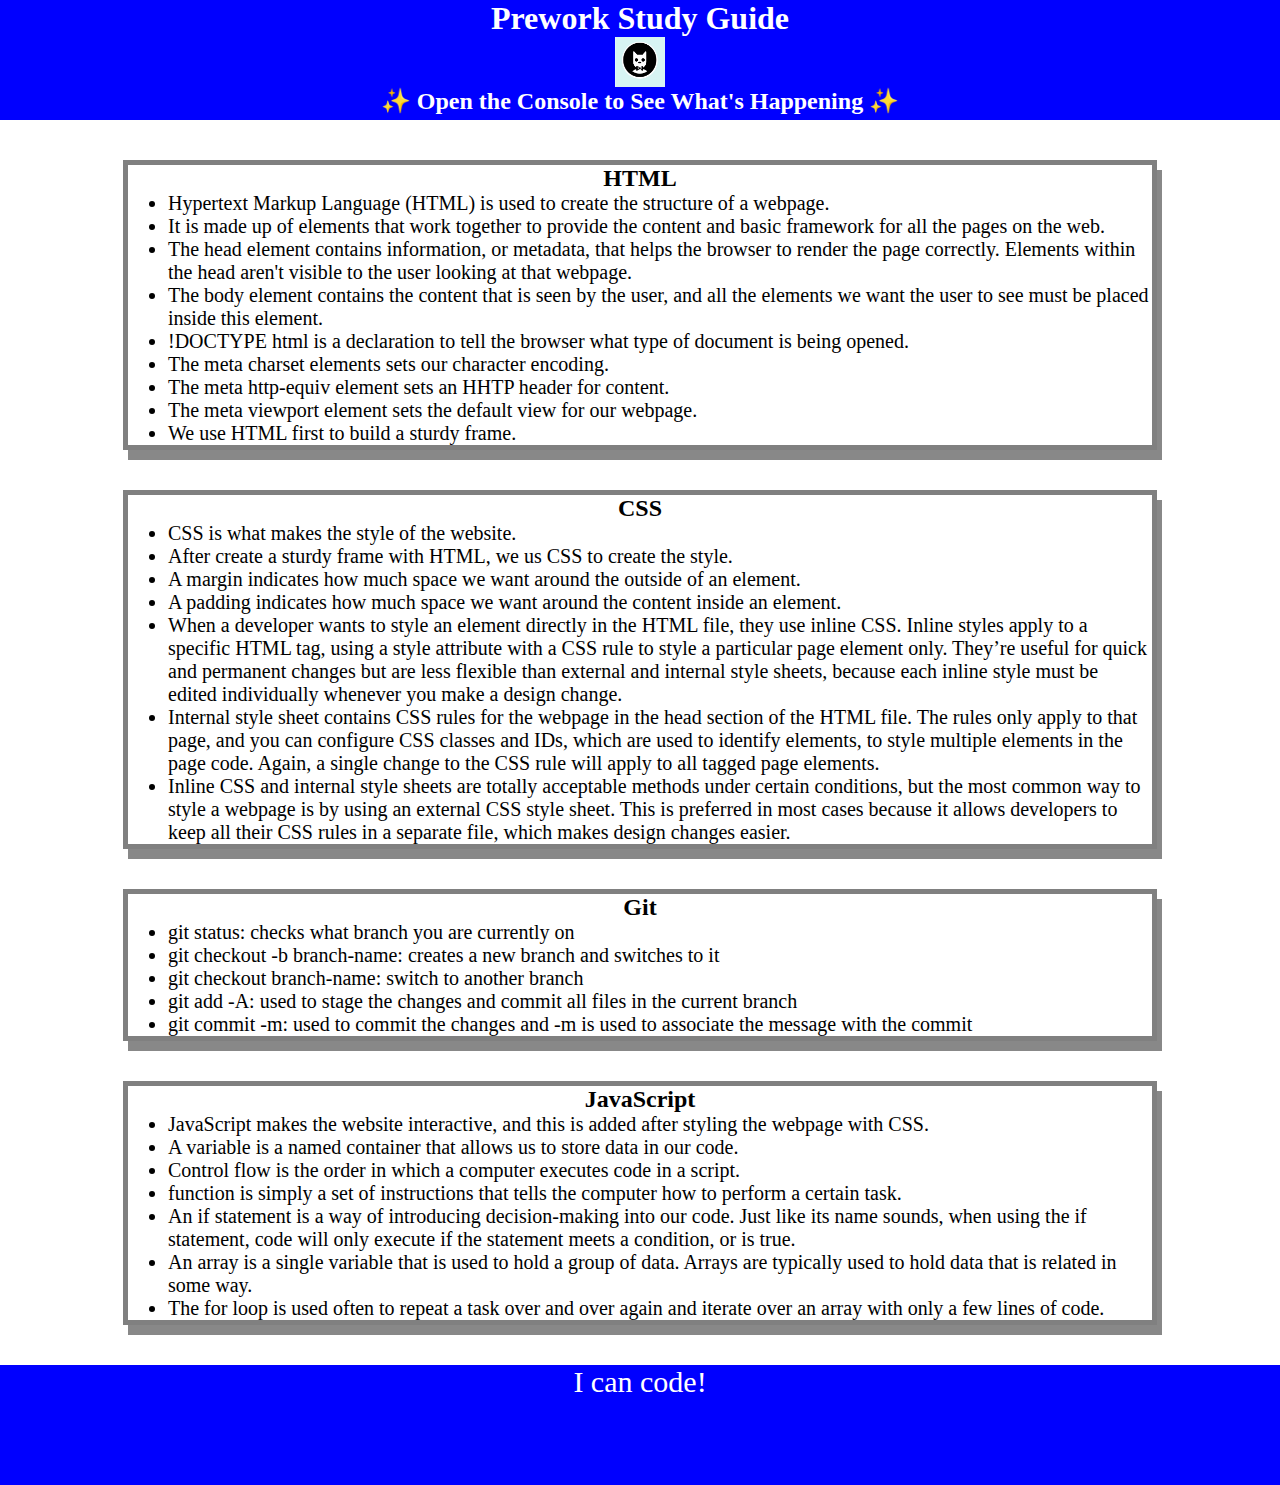
<file: index.html>
<!DOCTYPE html>
<html lang="en">
  <head>
    <meta charset="UTF-8" />
    <meta http-equiv="X-UA-Compatible" content="IE=edge" />
    <meta name="viewport" content="width=device-width, initial-scale=1.0" />
    <link rel="stylesheet" href="./assets/style.css">
    <title>Prework Study Guide</title>
  </head>
  <body>
    <header id="top">
      <h1>Prework Study Guide</h1>
      <img src="./assets/bowtie-cat.png" alt="Profile image of cat wearing a bow tie." />
      <h2>✨ Open the Console to See What's Happening ✨</h2>
    </header>
    <main>
      <section class="card" id="html-section">

        <h2>HTML</h2>

        <ul>

          <li>Hypertext Markup Language (HTML) is used to create the structure of a webpage.</li>
          <li>It is made up of elements that work together to provide the content and basic framework for all the pages on the web.</li>
          <li>The head element contains information, or metadata, that helps the browser to render the page correctly. Elements within the head aren't visible to the user looking at that webpage.</li>
          <li>The body element contains the content that is seen by the user, and all the elements we want the user to see must be placed inside this element. </li>
          <li>!DOCTYPE html is a declaration to tell the browser what type of document is being opened.</li>
          <li>The meta charset elements sets our character encoding.</li>
          <li>The meta http-equiv element sets an HHTP header for content.</li>
          <li>The meta viewport element sets the default view for our webpage.</li>
          <li>We use HTML first to build a sturdy frame.</li>
        </ul>
        </section>

       

        <section class="card" id="css-section">

          <h2>CSS</h2>

      <ul>
        <li>CSS is what makes the style of the website.</li>
        <li>After create a sturdy frame with HTML, we us CSS to create the style.</li>
        <li>A margin indicates how much space we want around the outside of an element.</li>
        <li>A padding indicates how much space we want around the content inside an element.</li>
        <li>When a developer wants to style an element directly in the HTML file, they use inline CSS. Inline styles apply to a specific HTML tag, using a style attribute with a CSS rule to style a particular page element only. They’re useful for quick and permanent changes but are less flexible than external and internal style sheets, because each inline style must be edited individually whenever you make a design change.</li>
        <li>Internal style sheet contains CSS rules for the webpage in the head section of the HTML file. The rules only apply to that page, and you can configure CSS classes and IDs, which are used to identify elements, to style multiple elements in the page code. Again, a single change to the CSS rule will apply to all tagged page elements.</li>
        <li>Inline CSS and internal style sheets are totally acceptable methods under certain conditions, but the most common way to style a webpage is by using an external CSS style sheet. This is preferred in most cases because it allows developers to keep all their CSS rules in a separate file, which makes design changes easier.</li>
      </ul>
      </section>

      

      <section class="card" id="git-section">

        <h2>Git</h2>

        <ul>
  
          <li>git status: checks what branch you are currently on</li>
          <li>git checkout -b branch-name: creates a new branch and switches to it</li>
          <li>git checkout branch-name: switch to another branch</li>
          <li>git add -A: used to stage the changes and commit all files in the current branch</li>
          <li>git commit -m: used to commit the changes and -m is used to associate the message with the commit</li>
        
        </ul>
      </section>

     

      <section class="card" id="javascript-section">
        <h2>JavaScript</h2>

      <ul>

        <li>JavaScript makes the website interactive, and this is added after styling the webpage with CSS.</li>
        <li>A variable is a named container that allows us to store data in our code.</li>
        <li>Control flow is the order in which a computer executes code in a script.</li>
        <li>function is simply a set of instructions that tells the computer how to perform a certain task.</li>
        <li>An if statement is a way of introducing decision-making into our code. Just like its name sounds, when using the if statement, code will only execute if the statement meets a condition, or is true.</li>
        <li>An array is a single variable that is used to hold a group of data. Arrays are typically used to hold data that is related in some way.</li>
        <li>The for loop is used often to repeat a task over and over again and iterate over an array with only a few lines of code.</li>

      </ul>
      </section>

      </main>

    <footer>
      <p>I can code!</p>
    </footer>
    <script src="./assets/script.js"></script>
  </body>
</html>
</file>
<file: assets/style.css>
* {
    margin: 0;
    padding: 0;
}

header,
footer {
    width: 100%;
    height: 120px;
    background-color: blue;
    color: white;
}

h1,
h2 {
    text-align: center;
}

img {
    display: block;
    height: 50px;
    width: 50px;
    margin-left: auto;
    margin-right: auto;
}

ul {
    padding-left: 40px;
    font-size: 20px;
}

p {
    text-align: center;
    font-size: 30px
}

.card {
    width: 80%;
    margin: 40px auto;
    border: 5px solid gray;
    box-shadow: 5px 10px #888888;
  }
</file>
